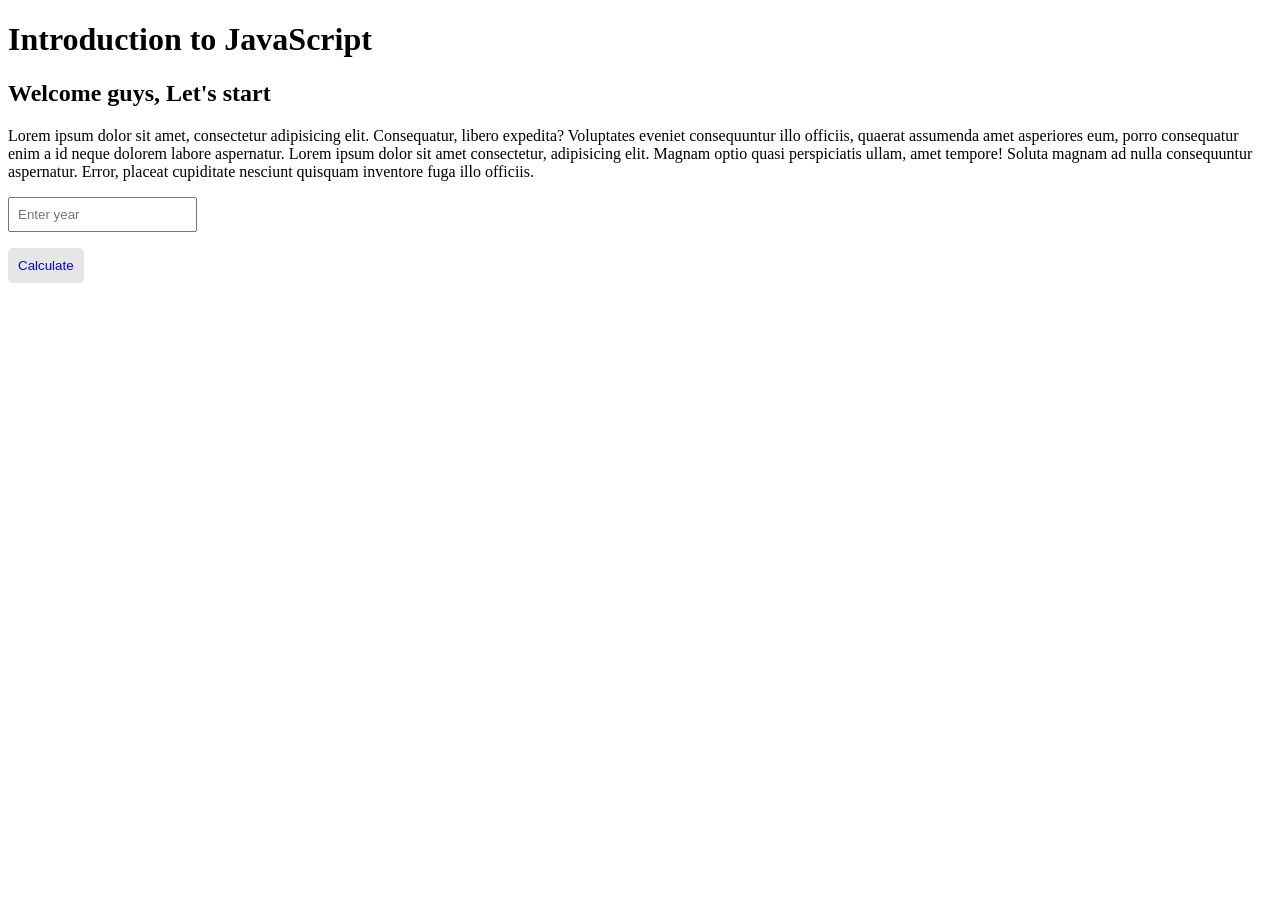
<file: JSCourse/index.html>
<!DOCTYPE html>
<html lang="en">

<head>
    <meta charset="UTF-8">
    <meta http-equiv="X-UA-Compatible" content="IE=edge">
    <meta name="viewport" content="width=device-width, initial-scale=1.0">
    <link rel="stylesheet" href="./index.css">
    <title>Document</title>
</head>

<body>
    <h1>
        Introduction to JavaScript
    </h1>
    <h2>
        Welcome guys, Let's start
    </h2>

    <p>
        Lorem ipsum dolor sit amet, consectetur adipisicing elit. Consequatur, libero expedita? Voluptates eveniet
        consequuntur illo officiis, quaerat assumenda amet asperiores eum, porro consequatur enim a id neque dolorem
        labore aspernatur. Lorem ipsum dolor sit amet consectetur, adipisicing elit. Magnam optio quasi perspiciatis
        ullam, amet tempore! Soluta magnam ad nulla consequuntur aspernatur. Error, placeat cupiditate nesciunt quisquam
        inventore fuga illo officiis.
    </p>
    <input type="text" name="" id="input-year" placeholder="Enter year">
    <button class="" id="bt-age">Calculate</button>
    <h1 id="print-age">

    </h1>
    <p class="error-message" id="error">
        Please enter your year of birth !!!
    </p>
    <script src="./script.js"></script>

</body>

</html>
</file>
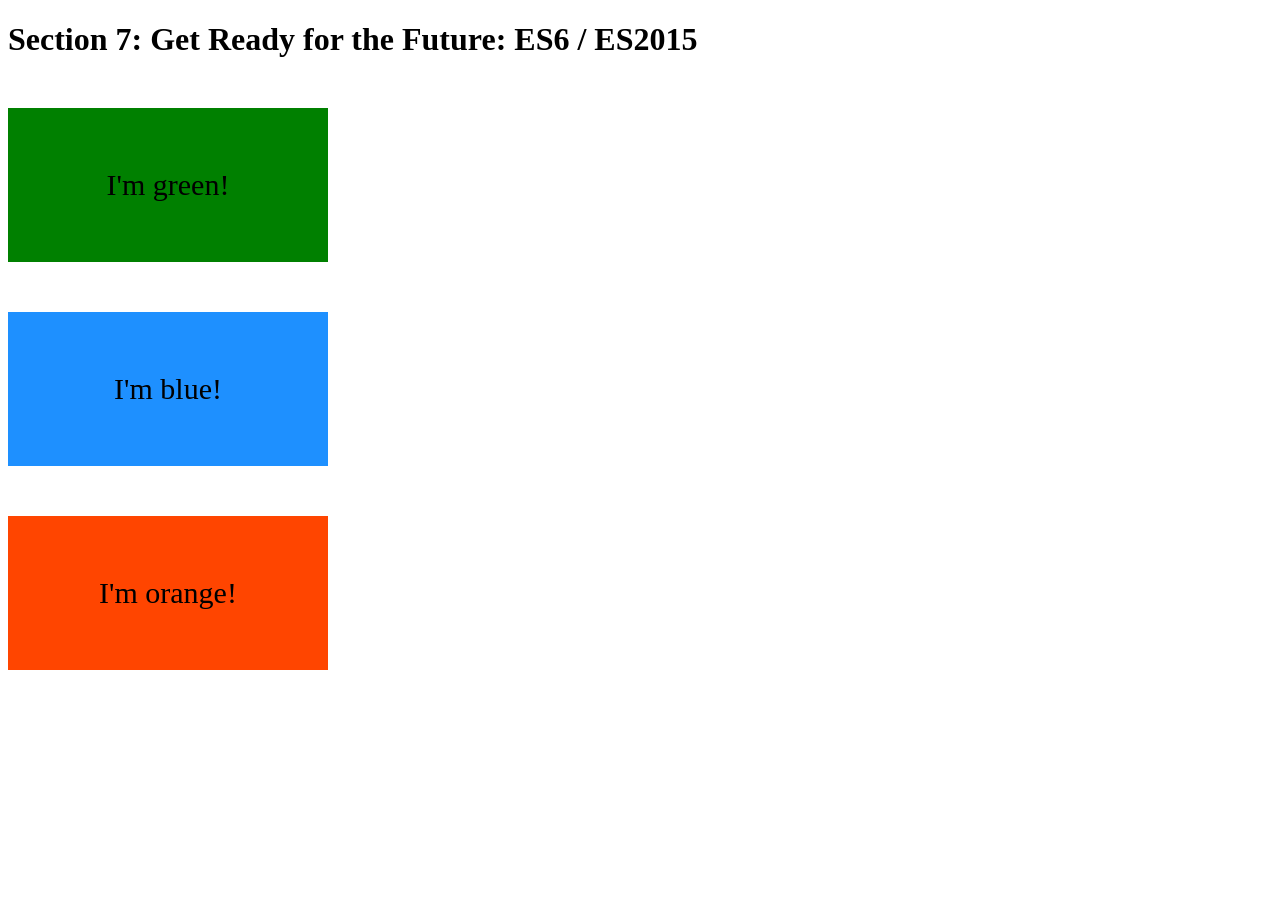
<file: Next-Generation-JavaScript-Intro-to-ES6-ES2015/index.html>
<!DOCTYPE html>
<html lang="en">

<head>
    <meta charset="UTF-8">
    <title>Section 7: Get Ready for the Future: ES6 / ES2015</title>

    <style>
        .box {
            width: 200px;
            padding: 60px;
            text-align: center;
            font-size: 30px;
            margin-top: 50px;
        }

        .green {
            background-color: green;
        }

        .blue {
            background-color: dodgerblue;
        }

        .orange {
            background-color: orangered;
        }
    </style>

</head>

<body>
    <h1>Section 7: Get Ready for the Future: ES6 / ES2015</h1>

    <div class="box green">I'm green!</div>
    <div class="box blue">I'm blue!</div>
    <div class="box orange">I'm orange!</div>

    <script src="./script.js"></script>
</body>

</html>
</file>
<file: JSCourse/index.css>
input {
    display: block;
    padding: 8px;
    margin-bottom: 16px;
}

button {
    color: blue;
    background-color: rgb(230, 230, 230);
    padding: 10px;
    border: none;
    border-radius: 5px;
}

button:hover {
    background-color: #0000ff;
    color: white;
    cursor: pointer;
}

.error-message {
    color: red;
    display: none;
}
</file>
